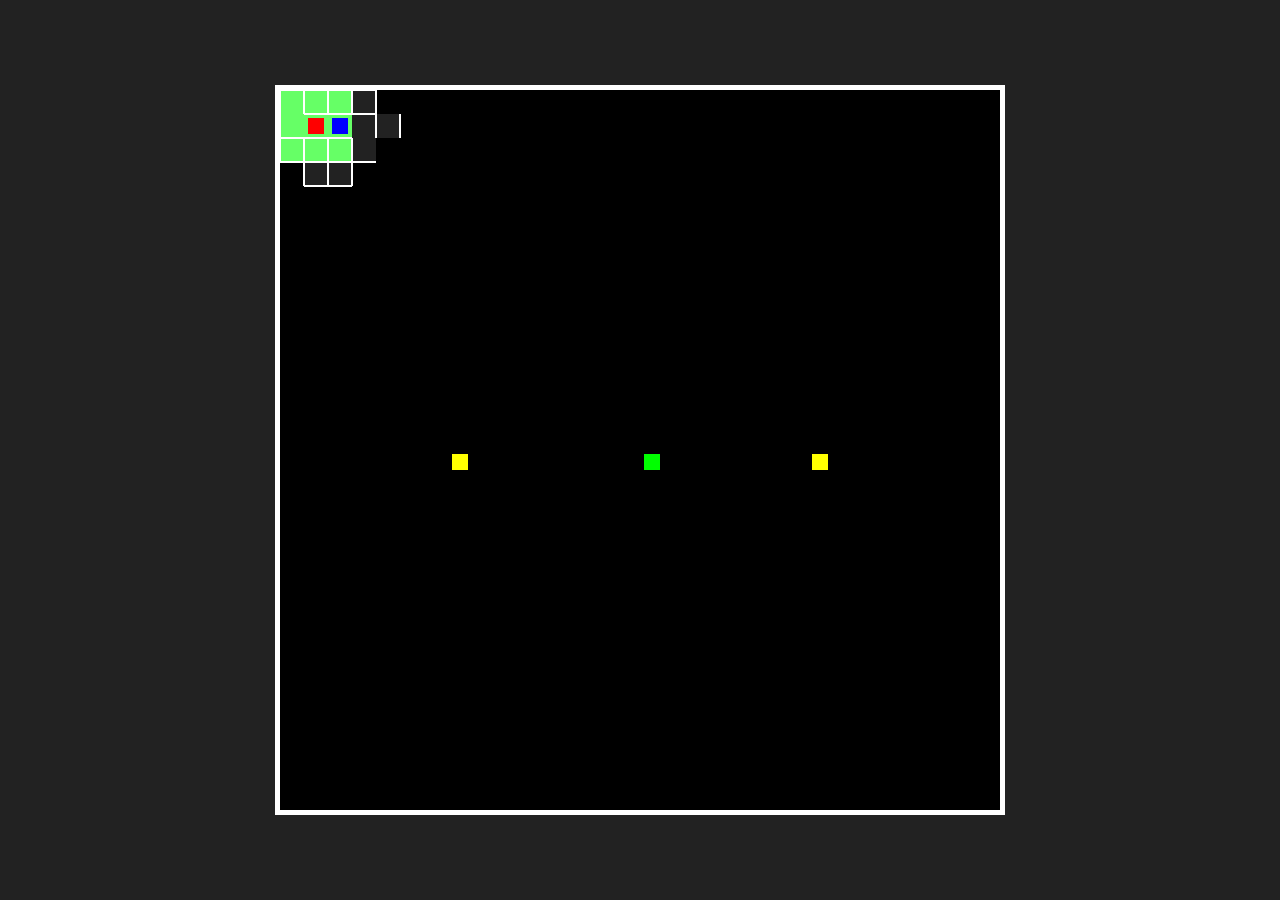
<file: maze1.html>
<!DOCTYPE html>
<html lang="en">
<head>
  <meta charset="UTF-8" />
  <title>Maze War: Red & Blue vs Green with Levers & Doors</title>
  <style>
    body {
      margin: 0;
      background-color: #222;
      display: flex;
      justify-content: center;
      align-items: center;
      height: 100vh;
    }

    canvas {
      border: 5px solid #fff;
      background-color: #111;
    }
  </style>
</head>
<body>
<canvas id="mazeCanvas"></canvas>
<script>
const canvas = document.getElementById('mazeCanvas');
const ctx = canvas.getContext('2d');

const cellSize = 24;
const cols = 30;
const rows = 30;
canvas.width = cols * cellSize;
canvas.height = rows * cellSize;

const maze = [];
const stack = [];
const safeZones = [];

const goal = { x: cols - 1, y: rows - 1 };

const players = {
  red: { x: 1, y: 1, flashlight: false },
  blue: { x: 2, y: 1, flashlight: false }
};

let zombie = {
  x: Math.floor(cols / 2),
  y: Math.floor(rows / 2)
};

const directions = [
  { x: 0, y: -1 }, // Up
  { x: 1, y: 0 },  // Right
  { x: 0, y: 1 },  // Down
  { x: -1, y: 0 }  // Left
];

// Lever & Door system
// Doors block movement between two adjacent cells (between a pair of cells)
// Doors have an id, and are linked to one lever each
// Lever toggles door open state permanently once touched

const doors = [
  // Each door blocks movement between two adjacent cells
  // Format: { id, cell1: {x,y}, cell2: {x,y}, open: false }
  // Place doors somewhere in maze so lever toggles them

  // Example door between (10,10) and (11,10)
  { id: 1, cell1: {x:10, y:10}, cell2: {x:11, y:10}, open: false },

  // Another door
  { id: 2, cell1: {x:20, y:15}, cell2: {x:20, y:16}, open: false }
];

const levers = [
  // Each lever is at a single cell, toggles door by id once touched
  { x: 9, y: 10, doorId: 1, activated: false },
  { x: 21, y: 15, doorId: 2, activated: false }
];

function Cell(x, y) {
  this.x = x;
  this.y = y;
  this.visited = false;
  this.walls = [true, true, true, true]; // top, right, bottom, left
  this.isSafe = false;
  this.isSpawn = false;

  this.draw = function () {
    const px = this.x * cellSize;
    const py = this.y * cellSize;

    ctx.fillStyle = '#222';
    ctx.fillRect(px, py, cellSize, cellSize);

    if (this.isSpawn) {
      ctx.fillStyle = '#66ff66';
      ctx.fillRect(px, py, cellSize, cellSize);
    }
    if (this.x === goal.x && this.y === goal.y) {
      ctx.fillStyle = 'gold';
      ctx.fillRect(px + 2, py + 2, cellSize - 4, cellSize - 4);
    }

    // Draw walls normally
    ctx.strokeStyle = '#fff';
    ctx.lineWidth = 2;
    if (this.walls[0]) ctx.beginPath(), ctx.moveTo(px, py), ctx.lineTo(px + cellSize, py), ctx.stroke();
    if (this.walls[1]) ctx.beginPath(), ctx.moveTo(px + cellSize, py), ctx.lineTo(px + cellSize, py + cellSize), ctx.stroke();
    if (this.walls[2]) ctx.beginPath(), ctx.moveTo(px + cellSize, py + cellSize), ctx.lineTo(px, py + cellSize), ctx.stroke();
    if (this.walls[3]) ctx.beginPath(), ctx.moveTo(px, py + cellSize), ctx.lineTo(px, py), ctx.stroke();

    // Draw doors walls thicker and red if closed, on the wall between cell1 and cell2
    doors.forEach(door => {
      if (!door.open) {
        // Check if this cell is one side of door
        if ((this.x === door.cell1.x && this.y === door.cell1.y) || (this.x === door.cell2.x && this.y === door.cell2.y)) {
          // Determine which wall to draw thicker red for this door
          // If cells differ by x (horizontal door)
          if (door.cell1.y === door.cell2.y) {
            // door between left/right wall of one cell
            if (this.x === door.cell1.x && this.y === door.cell1.y) {
              // right wall of cell1
              ctx.strokeStyle = 'red';
              ctx.lineWidth = 4;
              const wx = px + cellSize;
              const wy = py;
              ctx.beginPath();
              ctx.moveTo(wx, wy);
              ctx.lineTo(wx, wy + cellSize);
              ctx.stroke();
              ctx.strokeStyle = '#fff';
              ctx.lineWidth = 2;
            } else if (this.x === door.cell2.x && this.y === door.cell2.y) {
              // left wall of cell2
              ctx.strokeStyle = 'red';
              ctx.lineWidth = 4;
              const wx = px;
              const wy = py;
              ctx.beginPath();
              ctx.moveTo(wx, wy);
              ctx.lineTo(wx, wy + cellSize);
              ctx.stroke();
              ctx.strokeStyle = '#fff';
              ctx.lineWidth = 2;
            }
          } else if (door.cell1.x === door.cell2.x) {
            // vertical door between top/bottom walls
            if (this.x === door.cell1.x && this.y === door.cell1.y) {
              // bottom wall of cell1
              ctx.strokeStyle = 'red';
              ctx.lineWidth = 4;
              const wx = px;
              const wy = py + cellSize;
              ctx.beginPath();
              ctx.moveTo(wx, wy);
              ctx.lineTo(wx + cellSize, wy);
              ctx.stroke();
              ctx.strokeStyle = '#fff';
              ctx.lineWidth = 2;
            } else if (this.x === door.cell2.x && this.y === door.cell2.y) {
              // top wall of cell2
              ctx.strokeStyle = 'red';
              ctx.lineWidth = 4;
              const wx = px;
              const wy = py;
              ctx.beginPath();
              ctx.moveTo(wx, wy);
              ctx.lineTo(wx + cellSize, wy);
              ctx.stroke();
              ctx.strokeStyle = '#fff';
              ctx.lineWidth = 2;
            }
          }
        }
      }
    });

    // Draw levers as orange squares
    levers.forEach(lever => {
      if (lever.x === this.x && lever.y === this.y) {
        ctx.fillStyle = lever.activated ? '#ffaa00' : '#ff6600';
        ctx.fillRect(px + 6, py + 6, cellSize - 12, cellSize - 12);
      }
    });
  };

  this.checkNeighbors = function () {
    const neighbors = [];

    const top = maze[this.y - 1]?.[this.x];
    const right = maze[this.y]?.[this.x + 1];
    const bottom = maze[this.y + 1]?.[this.x];
    const left = maze[this.y]?.[this.x - 1];

    if (top && !top.visited) neighbors.push(top);
    if (right && !right.visited) neighbors.push(right);
    if (bottom && !bottom.visited) neighbors.push(bottom);
    if (left && !left.visited) neighbors.push(left);

    if (neighbors.length > 0) {
      return neighbors[Math.floor(Math.random() * neighbors.length)];
    }
    return undefined;
  };
}

function setupMaze() {
  for (let y = 0; y < rows; y++) {
    maze[y] = [];
    for (let x = 0; x < cols; x++) {
      const cell = new Cell(x, y);
      // Mark spawn zone as 3x3 top-left
      if (x <= 2 && y <= 2) {
        cell.isSpawn = true;
      }
      maze[y][x] = cell;
    }
  }

  // Place 5 safe zones randomly, avoiding spawn and goal
  let placedSafeZones = 0;
  while (placedSafeZones < 5) {
    let sx = Math.floor(Math.random() * cols);
    let sy = Math.floor(Math.random() * rows);
    if (!maze[sy][sx].isSafe && !maze[sy][sx].isSpawn && !(sx === goal.x && sy === goal.y)) {
      maze[sy][sx].isSafe = true;
      placedSafeZones++;
    }
  }

  // Maze generation start
  const start = maze[0][0];
  start.visited = true;
  stack.push(start);
}

function generateMaze() {
  if (stack.length > 0) {
    const current = stack.pop();
    const next = current.checkNeighbors();

    if (next) {
      next.visited = true;
      stack.push(current);
      stack.push(next);
      removeWalls(current, next);
    }
  }
}

function removeWalls(a, b) {
  const dx = a.x - b.x;
  const dy = a.y - b.y;

  if (dx === 1) { a.walls[3] = false; b.walls[1] = false; }
  else if (dx === -1) { a.walls[1] = false; b.walls[3] = false; }

  if (dy === 1) { a.walls[0] = false; b.walls[2] = false; }
  else if (dy === -1) { a.walls[2] = false; b.walls[0] = false; }
}

function drawEntity(x, y) {
  ctx.fillRect(x * cellSize + 4, y * cellSize + 4, cellSize - 8, cellSize - 8);
}

function drawPlayers() {
  ctx.fillStyle = 'red';
  drawEntity(players.red.x, players.red.y);

  ctx.fillStyle = 'blue';
  drawEntity(players.blue.x, players.blue.y);
}

function drawZombie() {
  ctx.fillStyle = 'lime';
  drawEntity(zombie.x, zombie.y);

}

function movePlayer(player, dx, dy) {
  const newX = player.x + dx;
  const newY = player.y + dy;

  if (newX < 0 || newX >= cols || newY < 0 || newY >= rows) return;

  // Check for walls in current cell blocking movement
  const cell = maze[player.y][player.x];

  // Check door blocking movement between current and new cell
  if (isDoorClosedBetween(player.x, player.y, newX, newY)) return;

  if ((dx === -1 && !cell.walls[3]) ||
      (dx === 1 && !cell.walls[1]) ||
      (dy === -1 && !cell.walls[0]) ||
      (dy === 1 && !cell.walls[2])) {
    player.x = newX;
    player.y = newY;

    checkLeverActivation(player);
  }
}

function isDoorClosedBetween(x1, y1, x2, y2) {
  for (const door of doors) {
    if (
      ((door.cell1.x === x1 && door.cell1.y === y1 && door.cell2.x === x2 && door.cell2.y === y2) ||
      (door.cell2.x === x1 && door.cell2.y === y1 && door.cell1.x === x2 && door.cell1.y === y2))
      && door.open === false
    ) {
      return true;
    }
  }
  return false;
}


const buttons = [];

function placeDoorWithMechanisms() {
  const attempts = 100;

  for (let i = 0; i < attempts; i++) {
    const x = Math.floor(Math.random() * (cols - 1));
    const y = Math.floor(Math.random() * rows);

    const cell = getCell(x, y);
    const nextCell = getCell(x + 1, y);

    if (!cell || !nextCell) continue;

    // Only place a door if both sides are open space (no wall between them)
    if (!cell.walls[1] && !nextCell.walls[3]) {
      // Place door
      doors.push({ x, y, open: false });

      // Place a lever somewhere else the player can reach
      const leverPlaced = placeLeverAwayFrom(x, y);
      if (!leverPlaced) {
        doors.pop(); // Remove door if lever placement fails
        continue;
      }

      return; // Only place one for now
    }
  }
}

function placeLeverAwayFrom(doorX, doorY) {
  for (let i = 0; i < 200; i++) {
    const lx = Math.floor(Math.random() * cols);
    const ly = Math.floor(Math.random() * rows);
    if (Math.abs(lx - doorX) + Math.abs(ly - doorY) > 10) {
      levers.push({ x: lx, y: ly, activated: false });
      return true;
    }
  }
  return false;
}


// Lever activation: toggle door open forever on first touch
function checkLeverActivation(player) {
  levers.forEach(lever => {
    if (!lever.activated && player.x === lever.x && player.y === lever.y) {
      lever.activated = true;
      // Open door linked to this lever
      const door = doors.find(d => d.id === lever.doorId);
      if (door) {
        door.open = true;
      }
    }
  });
}

function distance(a, b) {
  return Math.sqrt((a.x - b.x) ** 2 + (a.y - b.y) ** 2);
}

function respawnPlayer(player) {
  const spawnTiles = [];
  for (let y = 0; y < rows; y++) {
    for (let x = 0; x < cols; x++) {
      if (maze[y][x].isSpawn) spawnTiles.push({ x, y });
    }
  }
  if (spawnTiles.length > 0) {
    const rand = spawnTiles[Math.floor(Math.random() * spawnTiles.length)];
    player.x = rand.x;
    player.y = rand.y;
    player.flashlight = false;
  } else {
    player.x = 1;
    player.y = 1;
    player.flashlight = false;
  }
}

function checkCollisions() {
  for (let key in players) {
    const p = players[key];
    if (p.x === zombie.x && p.y === zombie.y) {
      respawnPlayer(p);
    }
  }
}

let zombieStepCounter = 0;
const zombieMoveInterval = 10;
const zombieSightRange = 6;

function moveZombie() {
  zombieStepCounter++;
  if (zombieStepCounter < zombieMoveInterval) return;
  zombieStepCounter = 0;

  const redDist = distance(zombie, players.red);
  const blueDist = distance(zombie, players.blue);

  let target = null;
  if (redDist <= zombieSightRange) target = players.red;
  if (blueDist <= zombieSightRange && (!target || blueDist < redDist)) target = players.blue;

  if (target) {
    const path = bfs(zombie, target);
    if (path && path.length > 1) {
      // Check if door is open between current and next step, else stay put
      const nextStep = path[1];
      if (!isDoorClosedBetween(zombie.x, zombie.y, nextStep.x, nextStep.y)) {
        zombie.x = nextStep.x;
        zombie.y = nextStep.y;
      }
    }
  } else {
    // Random move without doors or safe zones blocking
    const dirs = [0, 1, 2, 3].sort(() => Math.random() - 0.5);
    const cell = maze[zombie.y][zombie.x];
    for (let dir of dirs) {
      const nx = zombie.x + directions[dir].x;
      const ny = zombie.y + directions[dir].y;
      const nx2 = zombie.x2 + directions[dir].x;
      const ny2 = zombie.y2 + directions[dir].y;

      if (nx >= 0 && nx < cols && ny >= 0 && ny < rows &&
          !maze[ny][nx].isSafe &&
          ((dir === 0 && !cell.walls[0]) ||
           (dir === 1 && !cell.walls[1]) ||
           (dir === 2 && !cell.walls[2]) ||
           (dir === 3 && !cell.walls[3])) &&
          !isDoorClosedBetween(zombie.x, zombie.y, nx, ny)) {
        zombie.x = nx;
        zombie.y = ny;
        break;
      }
    }
  }
}

function bfs(start, target) {
  const visited = Array.from({ length: rows }, () => Array(cols).fill(false));
  const queue = [{ x: start.x, y: start.y, path: [] }];
  visited[start.y][start.x] = true;

  while (queue.length) {
    const { x, y, path } = queue.shift();
    if (x === target.x && y === target.y) return [...path, { x, y }];

    const cell = maze[y][x];
    directions.forEach((dir, i) => {
      const nx = x + dir.x, ny = y + dir.y;
      if (nx >= 0 && ny >= 0 && nx < cols && ny < rows && !visited[ny][nx]) {
        const canMove =
          (i === 0 && !cell.walls[0]) ||
          (i === 1 && !cell.walls[1]) ||
          (i === 2 && !cell.walls[2]) ||
          (i === 3 && !cell.walls[3]);

        if (canMove && !maze[ny][nx].isSafe && !isDoorClosedBetween(x, y, nx, ny)) {
          visited[ny][nx] = true;
          queue.push({ x: nx, y: ny, path: [...path, { x, y }] });
        }
      }
    });
  }
  return null;
}

const darknessRadius = 2;
const flashlightRadius = 5;
const flashlights = [
  { x: Math.floor(cols * 0.25), y: Math.floor(rows * 0.5), collected: false },
  { x: Math.floor(cols * 0.75), y: Math.floor(rows * 0.5), collected: false }
];
const flashlightHeld = { red: false, blue: false };

const allies = [
  { x: 3, y: 2 }, { x: 5, y: 4 }, { x: 2, y: 6 },
  { x: cols - 3, y: rows - 6 }, { x: cols - 5, y: rows - 3 }
];

function drawFlashlights() {
  for (let f of flashlights) {
    if (!f.collected &&
      ((players.red.x === f.x && players.red.y === f.y) ||
       (players.blue.x === f.x && players.blue.y === f.y))) {
      f.collected = true;
      if (players.red.x === f.x && players.red.y === f.y) flashlightHeld.red = true;
      if (players.blue.x === f.x && players.blue.y === f.y) flashlightHeld.blue = true;
    }

    if (!f.collected) {
      ctx.fillStyle = 'yellow';
      drawEntity(f.x, f.y);
    }
  }
}

function drawAllies() {
  for (let a of allies) {
    ctx.fillStyle = '#ff66cc';
    ctx.fillRect(a.x * cellSize + 6, a.y * cellSize + 6, cellSize - 12, cellSize - 12);
  }
}

function drawWithFog() {
  ctx.fillStyle = '#000';
  ctx.fillRect(0, 0, canvas.width, canvas.height);

  for (let y = 0; y < rows; y++) {
    for (let x = 0; x < cols; x++) {
      const inRedLight = flashlightHeld.red
        ? distance(players.red, { x, y }) <= flashlightRadius
        : distance(players.red, { x, y }) <= darknessRadius;

      const inBlueLight = flashlightHeld.blue
        ? distance(players.blue, { x, y }) <= flashlightRadius
        : distance(players.blue, { x, y }) <= darknessRadius;

      if (inRedLight || inBlueLight) {
        maze[y][x].draw();
      }
    }
  }

  drawFlashlights();
  drawPlayers();
  drawZombie();
}

document.addEventListener('keydown', (e) => {
  switch (e.key) {
    case 'ArrowUp': movePlayer(players.red, 0, -1); break;
    case 'ArrowDown': movePlayer(players.red, 0, 1); break;
    case 'ArrowLeft': movePlayer(players.red, -1, 0); break;
    case 'ArrowRight': movePlayer(players.red, 1, 0); break;
    case 'w': movePlayer(players.blue, 0, -1); break;
    case 's': movePlayer(players.blue, 0, 1); break;
    case 'a': movePlayer(players.blue, -1, 0); break;
    case 'd': movePlayer(players.blue, 1, 0); break;
  }
});

function gameLoop() {
  generateMaze();
  moveZombie();
  checkCollisions();
  drawWithFog();
  requestAnimationFrame(gameLoop);
}

setupMaze();
gameLoop();
</script>
</body>
</html>
</file>
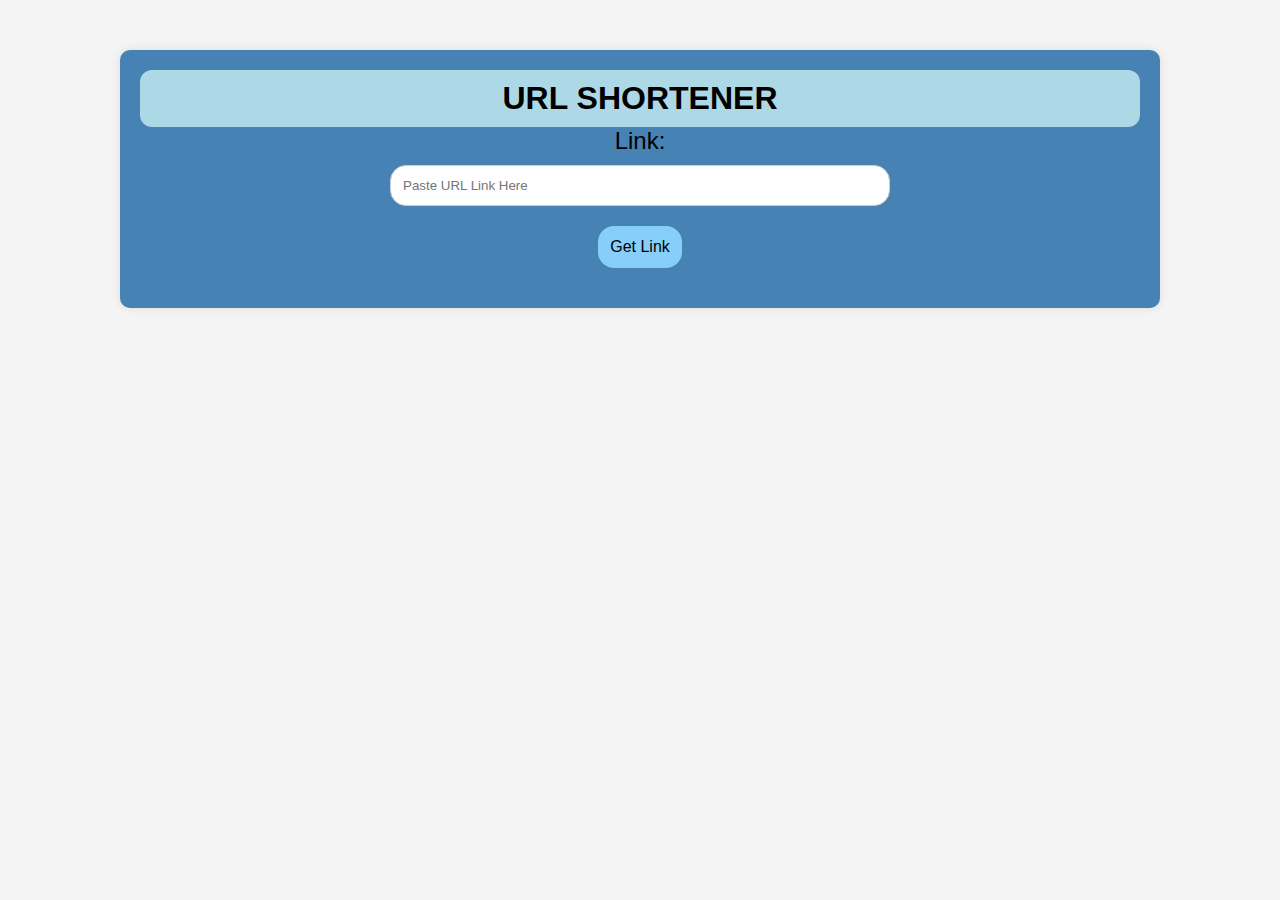
<file: url_shortner.html>
<!DOCTYPE html>
<html lang="en">
<head>
    <meta charset="UTF-8">
    <meta name="viewport" content="width=device-width, initial-scale=1.0">
    <title>URL Shortener</title>
    <style>
        body {
            font-family: Arial, sans-serif;
            margin: 0;
            padding: 0;
            background-color: #f4f4f4;
        }
        .container {
            background-color: steelblue;
            padding: 20px;
            margin: 50px auto;
            width: 80%;
            max-width: 1000px;
            border-radius: 10px;
            box-shadow: 0 0 10px rgba(0, 0, 0, 0.1);
        }
        h1 {
            background-color: lightblue;
            border-radius: 12px;
            text-align: center;
            margin: 0;
            padding: 10px;
        }
        form {
            display: flex;
            flex-direction: column;
            align-items: center;
        }
        label {
            font-size: 1.5rem;
            margin-bottom: 10px;
        }
        input[type="url"] {
            border-radius: 16px;
            padding: 12px;
            width: 100%;
            max-width: 500px;
            margin-bottom: 10px;
            border: 1px solid #ccc;
            box-sizing: border-box;
        }
        button {
            background-color: lightskyblue;
            border-radius: 16px;
            padding: 12px;
            border: none;
            cursor: pointer;
            font-size: 1rem;
            margin-top: 10px;
        }
        #shortLink {
            margin-top: 20px;
        }
        #shortLink a {
            color: #333;
            text-decoration: none;
            font-size: 1rem;
        }
        .copy-button {
            margin-top: 10px;
            background-color: green;
            color: white;
        }
    </style>
</head>
<body>
    <div class="container">
        <h1>URL SHORTENER</h1>
        <form id="urlForm">
            <label for="urlLink">Link:</label>
            <input type="url" id="urlLink" placeholder="Paste URL Link Here" required>
            <button type="button" onclick="getLink()">Get Link</button>
            <div id="shortLink"></div>
        </form>
    </div>
    <script>
        // Check if there are existing URL mappings in local storage
        if (!localStorage.getItem('urlMappings')) {
            localStorage.setItem('urlMappings', JSON.stringify({}));
        }

        function getLink() {
            const urlLink = document.getElementById('urlLink').value;
            
            if (!urlLink) {
                alert("Please enter a URL.");
                return;
            }

            // Generate a random short ID for demonstration
            const randomNum = Math.floor(Math.random() * 100000);
            const shortId = randomNum.toString();

            // Save the mapping to local storage
            const urlMappings = JSON.parse(localStorage.getItem('urlMappings'));
            urlMappings[shortId] = urlLink;
            localStorage.setItem('urlMappings', JSON.stringify(urlMappings));

            // Create a short URL
            const newLink = `${window.location.href}?id=${shortId}`;
            
            // Update the DOM to display the new short link
            document.getElementById('shortLink').innerHTML = `
                <a href="${urlLink}" target="_blank">Visit the original URL: ${urlLink}</a><br><br>
                Shortened URL: <a href="${newLink}" target="_blank">${newLink}</a><br>
                <button class="copy-button" onclick="copyToClipboard('${newLink}')">Copy</button>
            `;
        }

        // Handle short URL redirection
        function handleRedirection() {
            const params = new URLSearchParams(window.location.search);
            const shortId = params.get('id');
            if (shortId) {
                const urlMappings = JSON.parse(localStorage.getItem('urlMappings'));
                if (urlMappings[shortId]) {
                    window.location.href = urlMappings[shortId];
                } else {
                    document.body.innerHTML = "URL not found.";
                }
            }
        }

        // Check for redirection when the page loads
        handleRedirection();

        // Function to copy text to clipboard
        function copyToClipboard(text) {
            navigator.clipboard.writeText(text).then(() => {
                alert('URL copied to clipboard!');
            }).catch(err => {
                console.error('Failed to copy: ', err);
            });
        }
    </script>
</body>
</html>
</file>
